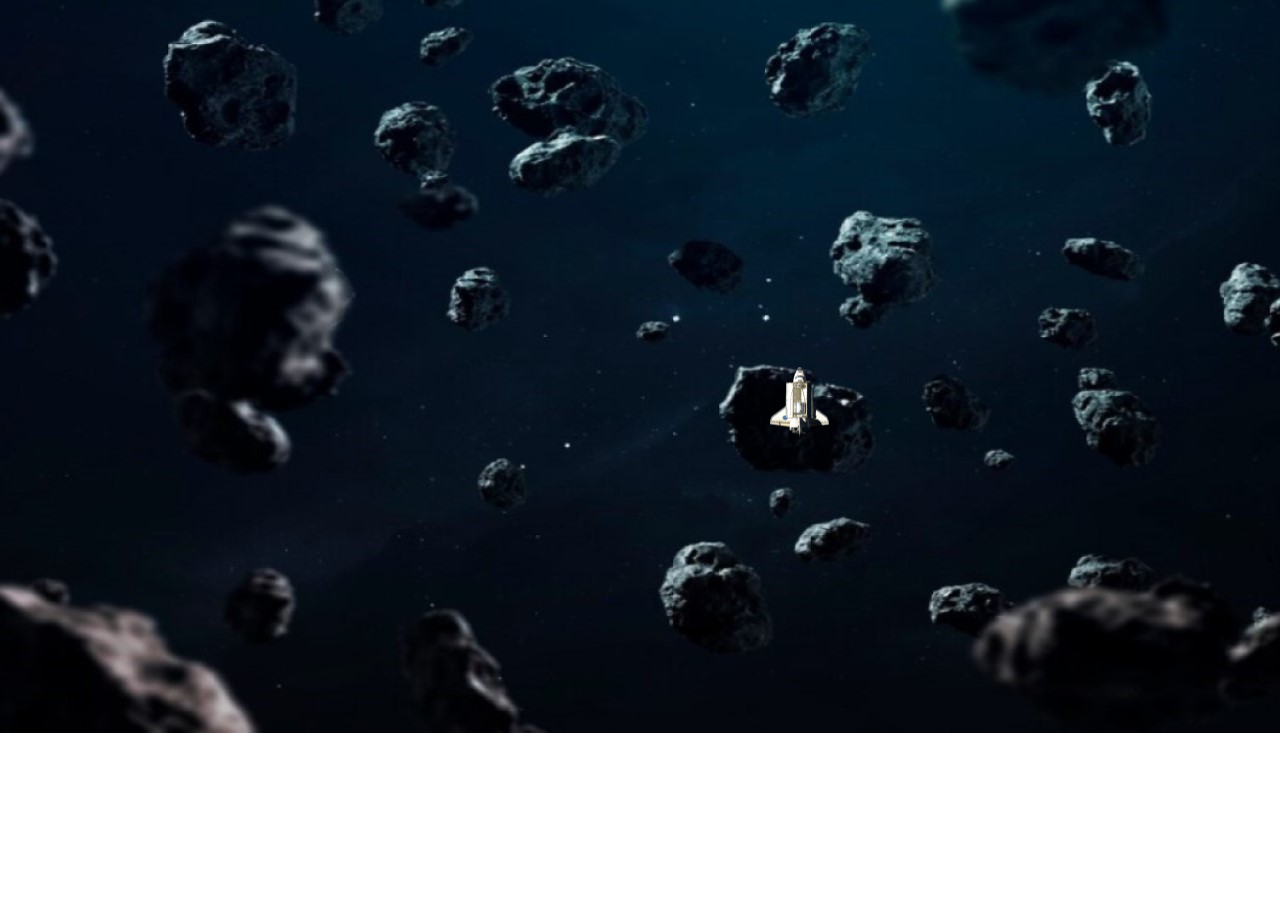
<file: Dodge/index.html>
<!DOCTYPE html>
<html lang="en">
<head>
    <script type="text/javascript" src="/lib/p5min.js"></script>
    <script type="text/javascript" src="Dodge.js"></script>
    <script type="text/javascript" src="Square.js"></script>
    <link rel="stylesheet" href="style.css">
</head>
</html>
</file>
<file: Dodge/style.css>
body{
    margin : 0px;
}
</file>
